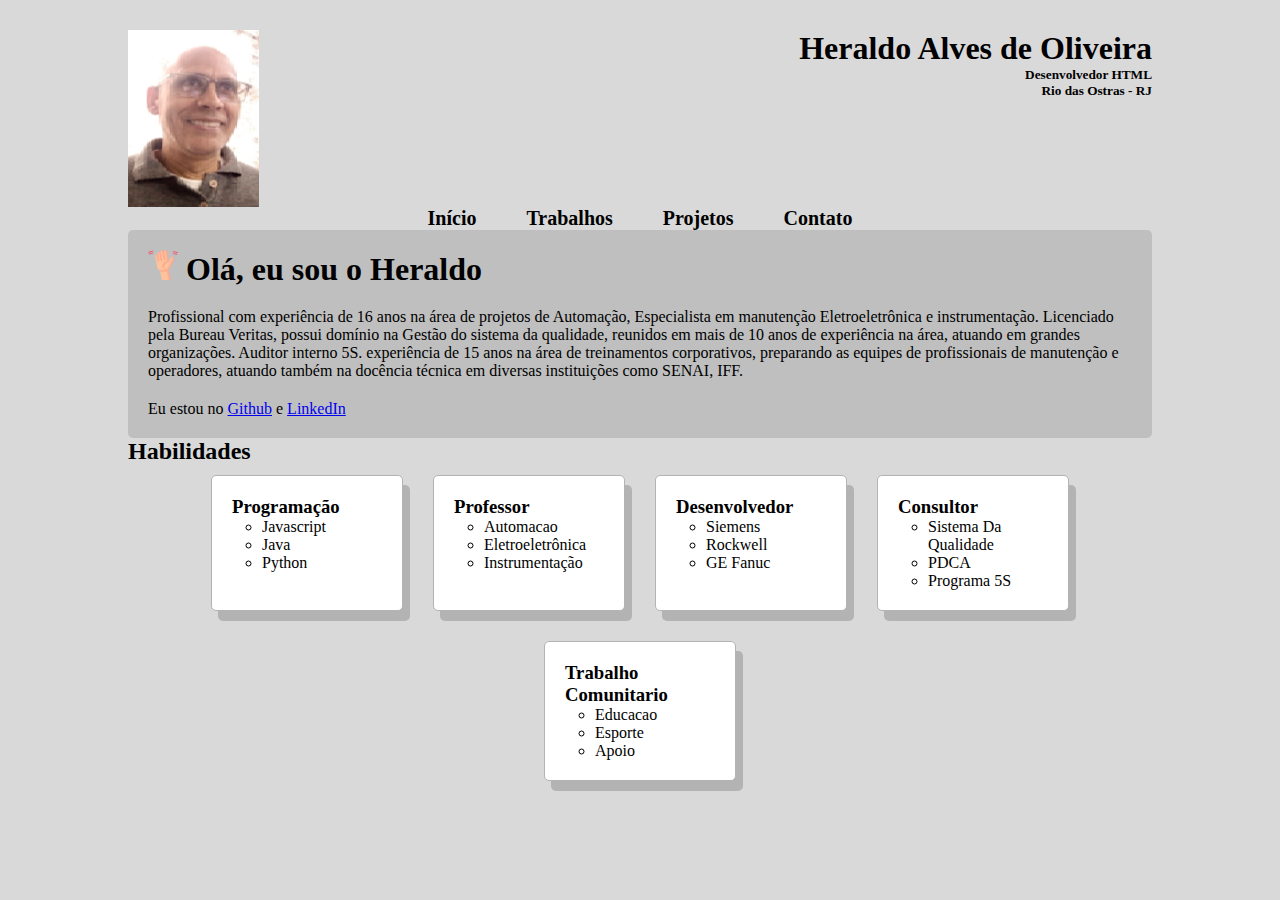
<file: index.html>
<!DOCTYPE html>
<html lang="pt-br">
  <head>
    <meta charset="UTF-8" />
    <meta http-equiv="X-UA-Compatible" content="IE=edge" />
    <meta name="viewport" content="width=device-width, initial-scale=1.0" />
    <link rel="stylesheet" href="./assets/styles/global.css" />
    <link rel="stylesheet" href="./assets/styles/index.css" />
    <title>Heraldo Oliveira - Inicio</title>
  </head>
  <body>
    <div class="container">

      <header>
        <div class="header-title">
          <img
            class="profile-img"
            src="./assets/images/heraldo.png"
            alt="foto de perfil"
          />
          <div class="personal-info">
            <h1>Heraldo Alves de Oliveira</h1>
            <h5>Desenvolvedor HTML</h5>
            <h5>Rio das Ostras - RJ</h5>
          </div>
        </div>
        <nav class="header-menu">
          <a href="./index.html">Início</a>
          <a href="./works.html">Trabalhos</a>
          <a href="./projects.html">Projetos</a>
          <a href="./contact.html">Contato</a>
        </nav>
      </header>

      <section class="about-me">
        <h1>
          <img
            class="icon"
            src="./assets/icons/hands.png"
            alt="acenando com a mão"
          />
          Olá, eu sou o Heraldo
        </h1>
        <p>
          Profissional com experiência de 16 anos na área de projetos de Automação,
          Especialista em manutenção Eletroeletrônica e instrumentação.
          Licenciado pela Bureau Veritas, possui domínio na Gestão do sistema da qualidade,
          reunidos em mais de 10 anos de experiência na área, atuando em grandes organizações. 
          Auditor interno 5S. experiência de 15 anos na área de treinamentos corporativos,
          preparando as equipes de profissionais de manutenção e operadores, atuando também na
          docência técnica em diversas instituições como SENAI, IFF.

        </p>
        <p>
          Eu estou no
          <a href="http://github.com/heraldooliveira" target="_blank">Github</a> e
          <a
            href="https://www.linkedin.com/in/heraldo oliveira/"
            target="_blank"
            >LinkedIn</a
          >
        </p>
      </section>

      <main>
          <section>
            <h2 class="title">Habilidades</h2>
            <div class="skills-container">
                <div>
                    <h3>Programação</h3>
                    <ul>
                        <li>javascript</li>
                        <li>java</li>
                        <li>python</li>
                    </ul>
                </div>
                <div>
                    <h3>Professor</h3>
                    <ul>
                        <li>Automacao</li>
                        <li>Eletroeletrônica</li>
                        <li>instrumentação</li>
                    </ul>
                </div>
                <div>
                    <h3>Desenvolvedor</h3>
                    <ul>
                        <li>Siemens</li>
                        <li>Rockwell</li>
                        <li>GE Fanuc</li>
                    </ul>
                </div>
                <div>
                    <h3>Consultor</h3>
                    <ul>
                        <li>Sistema da Qualidade</li>
                        <li>PDCA</li>
                        <li>Programa 5S</li>
                    </ul>
                </div>
                <div>
                    <h3>Trabalho Comunitario</h3>
                    <ul>
                        <li>Educacao</li>
                        <li>Esporte</li>
                        <li>Apoio</li>
                    </ul>
                </div>
            </div> 
        </section>
      </main>
    </div>
  </body>
</html>
</file>
<file: assets/styles/global.css>
* {
    margin: 0;
    padding: 0;
}

body {
    background-color: #d9d9d9;
}

.container {
    width: 80%;
    margin: 30px auto;
}

.profile-img {
    width: 150px;
}
.header-title{
    display: flex;
}
.personal-info{
    width: 100%;
    text-align: end;
}
.header-menu{
    display: flex;
    gap: 50px;
    justify-content: center;
}

.header-menu > a {
    text-decoration: none;
    font-weight: bolder;
    color: black;
    font-size: 20px;
}
</file>
<file: assets/styles/index.css>
.icon{
    width: 30px;
    height: 30px;
}
.about-me{
    background-color: #bfbfbf;
    padding: 20px;
    border-radius: 5px;
    display: grid;
    gap: 20px;
}
.skills-container{
    display: flex;
    justify-content: center;
    gap: 30px;
    padding: 10px 30px;
    flex-wrap: wrap;
}
.skills-container > div {
    background-color: white;
    border: 1px solid #b3b3b3;
    border-radius: 5px;
    padding: 20px;
    box-shadow: 7px 10px #b3b3b3;
    max-width: 150px;
    min-width: 150px;
}

.skills-container > div > ul {
    margin-left: 30px;
    list-style: circle;
}
.skills-container > div > ul > li {
    text-transform: capitalize;
}
</file>
